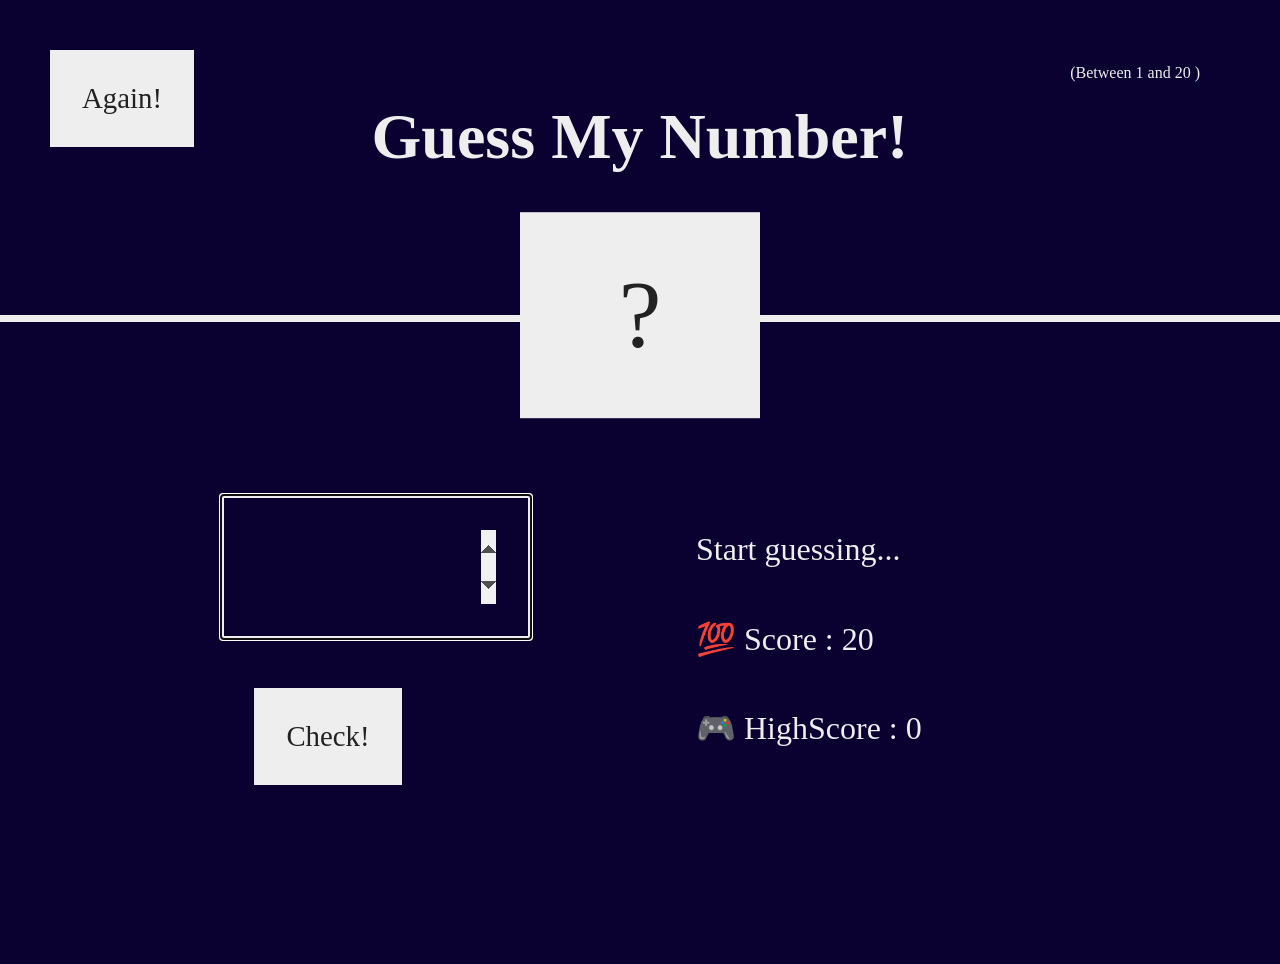
<file: Guess-Number/index.html>
<!doctype html>
<html lang="en">
  <head>
    <meta charset="UTF-8" />
    <meta name="viewport" content="width=device-width, initial-scale=1.0" />
    <title>Guess My Number !</title>
    <!-- <link rel="icon" href="images/Boma.jpg" />  -->
    <!-- Normalize File  -->
    <link rel="stylesheet" href="css/normalize.css" />
    
    <!-- Google Fonts -->
    <link rel="preconnect" href="https://fonts.gstatic.com" crossorigin />
    <link
      rel="preconnect"
      href="https://fonts.googleapis.com/css2?family=Roboto:wght@100;300;500&display=swap"
      rel="stylesheet"
    />
    <!-- Main Template Css File -->
    <link rel="stylesheet" href="css/pro.css" />
    <!-- Refresh Meta  -->
    <!-- <meta http-equiv="refresh" content="3" />
     Refresh The Page Every 3 Seconds -->
  </head>
  <body>
    <header>
      <h1>Guess My Number!</h1>
      <p class="between">(Between 1 and 20 )</p>
      <button class="btn again">Again!</button>
      <div class="number">?</div>
      <main>
        <section class="left">
          <input type="number" class="guess" />
          <button class="btn check">Check!</button>
        </section>
        <section class="right">
          <p class="message">Start guessing...</p>
          <p class="label-score">
            💯 Score :
            <span class="score">20</span>
          </p>
          <p class="label-highscore">
            🎮 HighScore : <span class="highscore">0</span>
          </p>
        </section>
      </main>
    </header>
    <script src="main.js"></script>
    <script src="js/bootstrap.bundle.min.js"></script>
    <script src="js/all.min.js"></script>
  </body>
</html>
</file>
<file: Guess-Number/css/pro.css>
/* FORCE GAME LAYOUT */
body {
  display: block;
  background: #0a0130;
  color: #eee;
  min-height: 100vh;
  overflow-x: hidden;
}

body > header {
  height: 35vh;
  min-height: 220px;
  position: relative;
  border-bottom: 7px solid #eee;
}

body > header > h1 {
  position: absolute;
  top: 30%;
  left: 50%;
  transform: translate(-50%, -50%);
  width: 100%;
  text-align: center;
  font-size: 4rem;
  color: #eee;
  padding: 0 1rem;
}

header > p {
  position: absolute;
  top: 3rem;
  right: 5rem;
}

body > header > .number {
  position: absolute;
  left: 50%;
  bottom: 0;
  transform: translate(-50%, 50%);
  z-index: 5;
  width: 15rem;
  padding: 3rem 0;
  background: #eee;
  color: #222;
  text-align: center;
  font-size: 6rem;
}

body > header > main {
  position: absolute;
  top: 35vh;
  left: 0;
  width: 100%;
  min-height: 65vh;
  display: flex;
  align-items: center;
  justify-content: space-around;
  border: 0;
  padding: 2rem 1rem;
  gap: 2rem;
}

body > header > main .left,
body > header > main .right {
  width: 45%;
  min-width: 0;
}

body > header > main .left {
  display: flex;
  flex-direction: column;
  align-items: center;
}

body > header > main .right {
  color: #eee;
  font-size: 2rem;
  overflow-wrap: anywhere;
}

body .guess {
  display: block;
  width: 15rem;
  max-width: 100%;
  height: auto;
  padding: 2rem;
  margin-bottom: 3rem;
  margin-left: 6rem ;
  background: transparent;
  border: 4px solid #eee;
  border-radius: 0;
  color: #eee;
  font-family: inherit;
  font-size: 4rem;
  text-align: center;
}

body .btn {
  display: inline-block;
  width: auto;
  max-width: 100%;
  height: auto;
  padding: 2rem 2rem;
  border: 0;
  border-radius: 0;
  background: #eee;
  color: #222;
  font-family: inherit;
  font-size: 1.8rem;
  cursor: pointer;
  white-space: nowrap;
}
.again {
  margin: 50px !important;
}

body .message {
  margin-bottom: 2rem;
  height: auto;
  line-height: 1.8;
}

body .label-score {
  margin-bottom: 2rem;
  line-height: 1.8;
}

body .label-highscore {
  line-height: 1.8;
}
</file>
